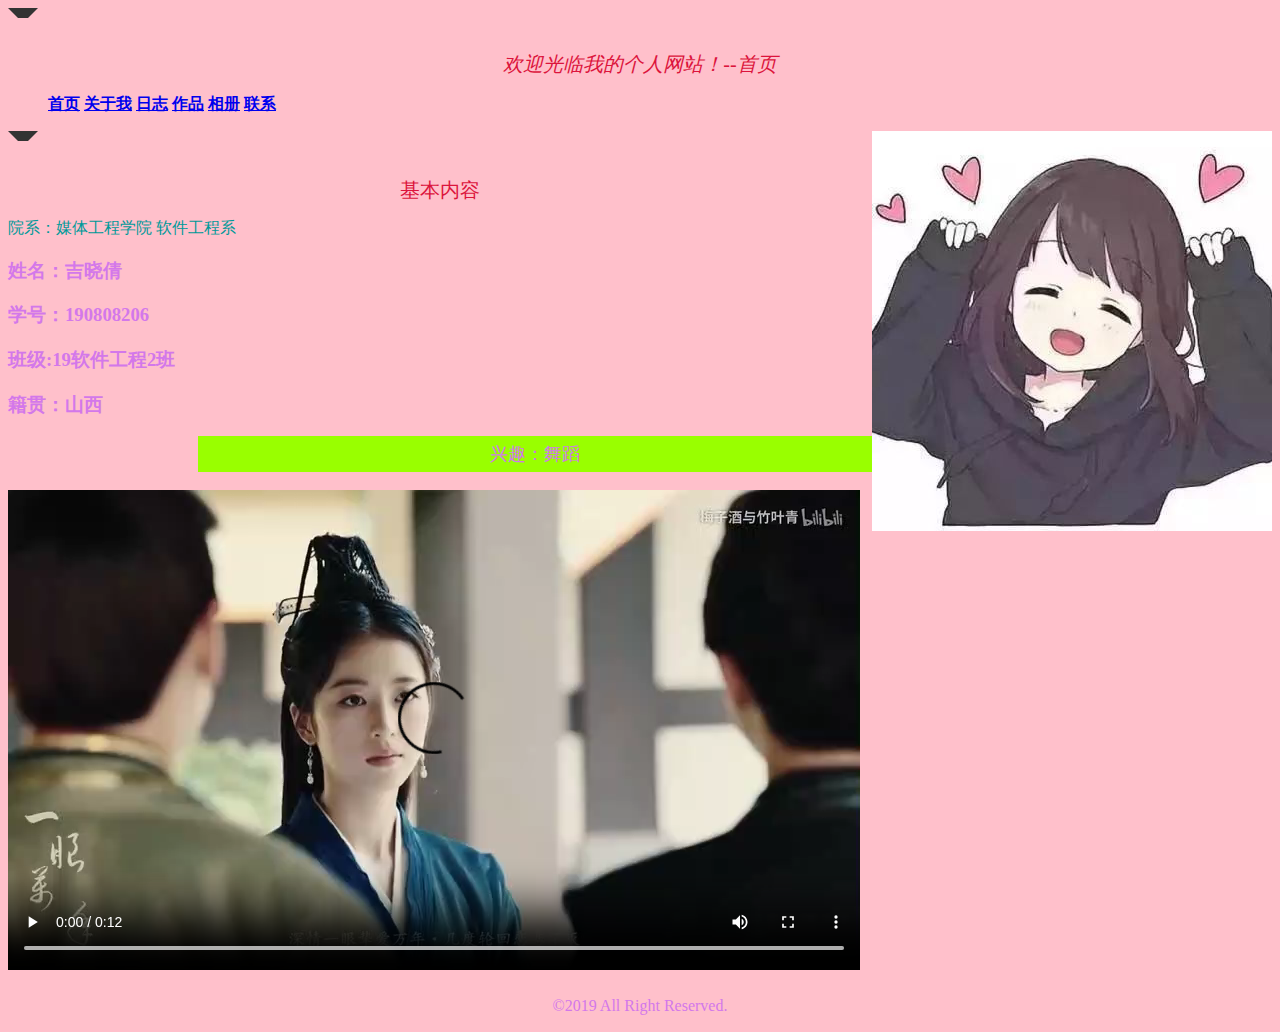
<file: index.html>
<!doctype html>
<html>
<head>
  <meta charset="utf-8">
  <title>190808206吉晓倩的个人主页</title>
  <link rel="stylesheet" href="css/main.css" type="text/css"/>
</head>

<body bgcolor="pink">
<div id="container">
<div class="tri"></div>
    <h1><b><i>欢迎光临我的个人网站！--首页</i></b></h1>
<nav>
   <ul>
<b><a href="index.html">首页</a></b>
<b><a href="about.html">关于我</a></b>
<b><a href="diary.html">日志</a></b>
<b><a href="works.html">作品</a></b>
<b><a href="photo.html">相册</a></b>
<b><a href="contact.html">联系</a></b> 
  </ul>
</nav>
<img src="images/profile.jpg" alt="头像"width="400"height="400"align="right"/>
<p class="tri"></p>
    <h1><b>基本内容</b></h1>
	<h2>院系：媒体工程学院  软件工程系</h2>
	<h3>姓名：吉晓倩</h3>
	<h3>学号：190808206</h3>
	<h3>班级:19软件工程2班</h3>
	<h3>籍贯：山西</h3>
	<p class="nav">兴趣：舞蹈</p>
	<video controls>
	<source src="rsc/33.mp4"type="video/mp4"/>
	<source src="rsc/44.ogg"type="video/ogg/">
		您的浏览器不支持video标签
	</video></br></div>
<p class='copyright'>&copy;2019 All Right Reserved.</p>
</body>
</html>
</file>
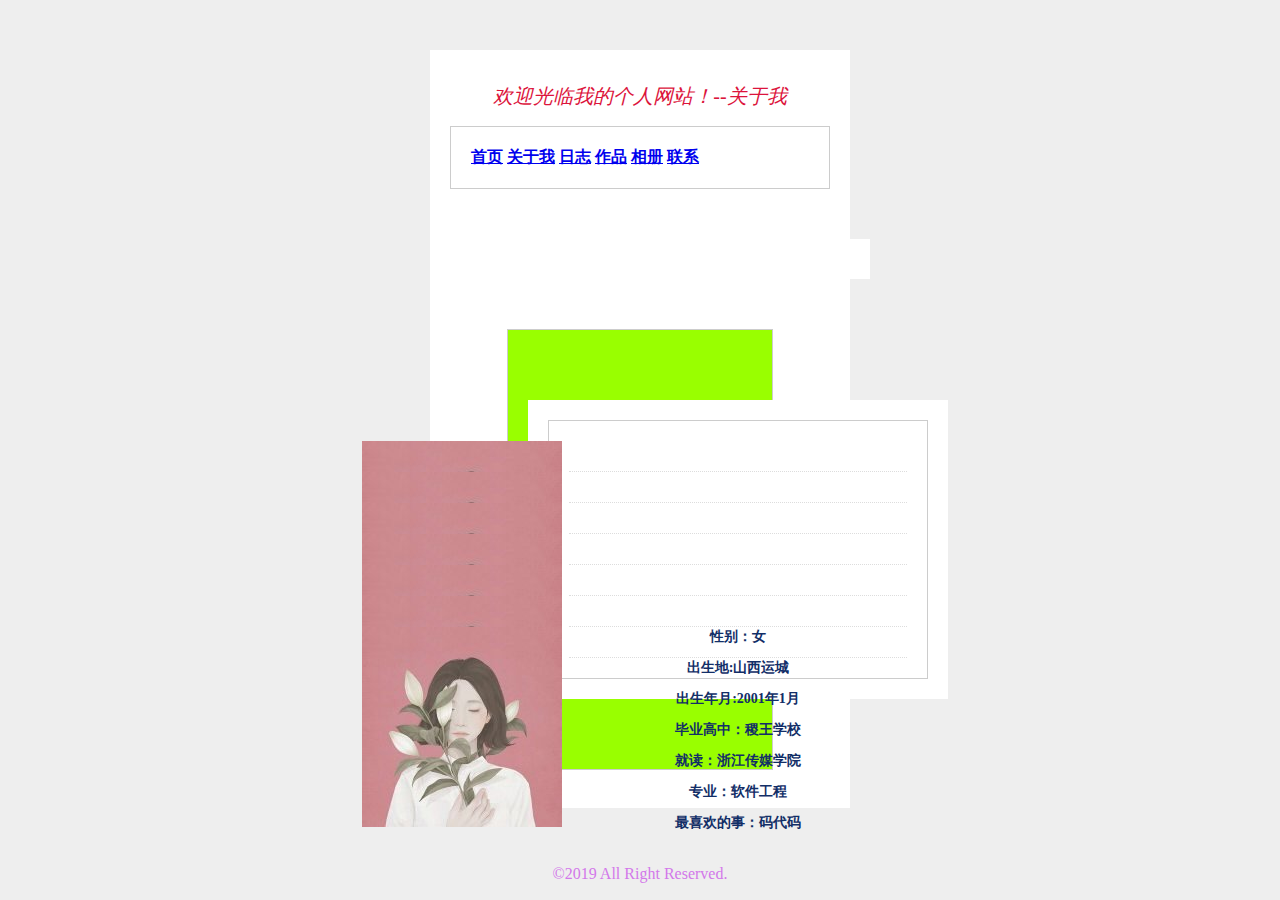
<file: about.html>
<!doctype html>
<html>
<head>
  <meta charset="utf-8">
  <title>190808206吉晓倩的个人主页</title>
  <link rel="stylesheet" href="css/main.css" type="text/css"/>
</head>
<style>
body{background: #EEE;}
div{width: 380px;margin: 50px auto;padding: 20px;background: #FFF;}
li{height: 30px;list-style-image: url("images/11.jpg"); font-size:14px;color: #122E67;line-height: 30px;border-bottom: 1px dotted #DDD;}
ul{padding: 20px;border: 1px solid #CCC}
</style>

<body bgcolor="#CCC4C4s">
<div id="container">
    <h1><b><i>欢迎光临我的个人网站！--关于我</i></b></h1>
<nav>
   <ul>
<b><a href="index.html">首页</a></b>
<b><a href="about.html">关于我</a></b>
<b><a href="diary.html">日志</a></b>
<b><a href="works.html">作品</a></b>
<b><a href="photo.html">相册</a></b>
<b><a href="contact.html">联系</a></b> 
  </ul>
</nav>
 <section>
<aside>
		<div class="title"></div>
		<ul class="nav">
		<div>
		<ul>
			<li><strong>性别：女</strong></li>
			<li><strong>出生地:山西运城</strong></li>
			<li><strong>出生年月:2001年1月</strong></li>
			<li><strong>毕业高中：稷王学校</strong></li>
		    <li><strong>就读：浙江传媒学院</strong></li>
			<li><strong>专业：软件工程</strong></li>
			<li><strong>最喜欢的事：码代码</strong></li>
		</ul>
		</div>
		</ul>
</aside>
   </section> </div>
  <p class='copyright'>&copy;2019 All Right Reserved.</p> 
</body>
</html>
</file>
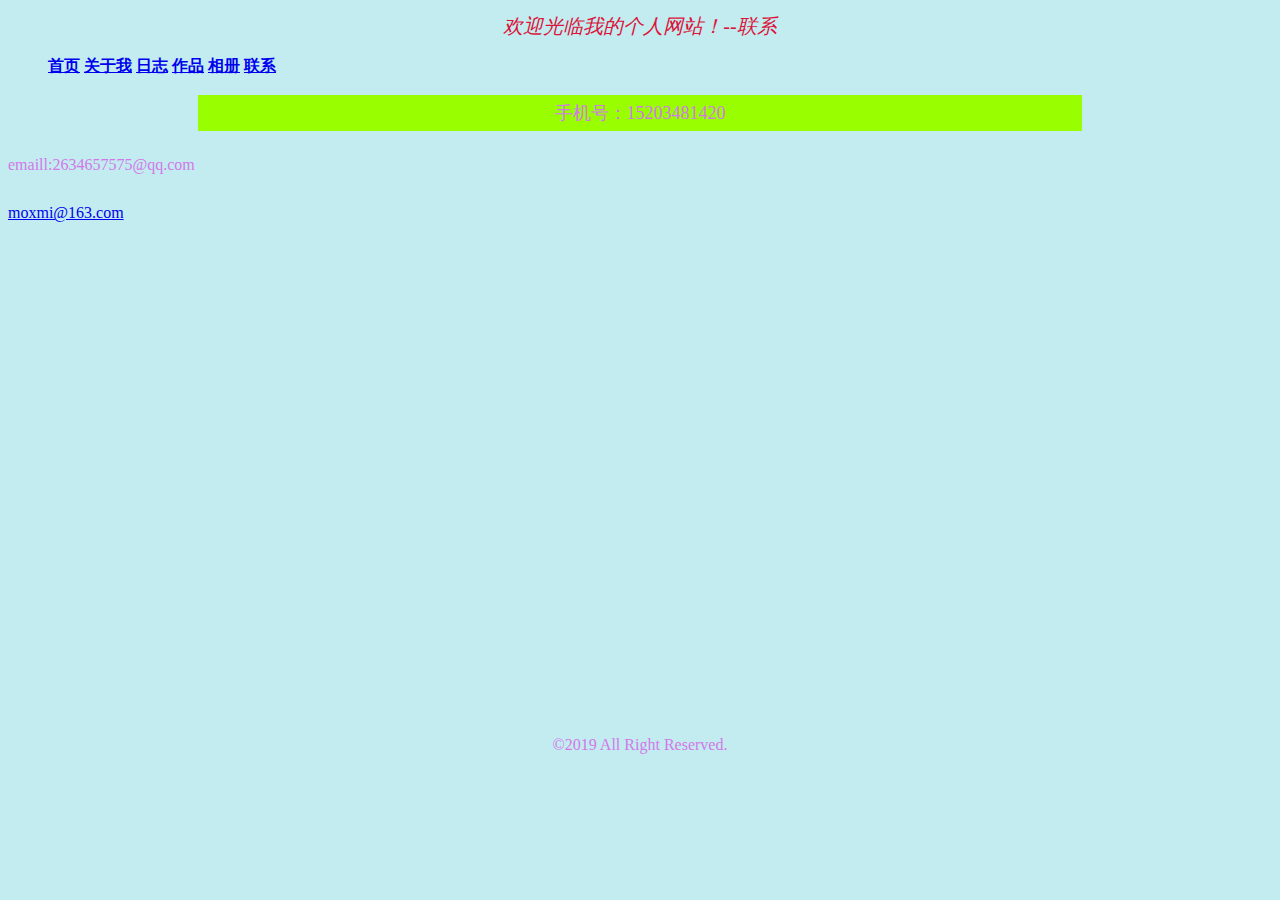
<file: contact.html>
<!doctype html>
<html>
<head>
  <meta charset="utf-8">
  <title>190808206吉晓倩的个人主页</title>
  <link rel="stylesheet" href="css/main.css" type="text/css"/>
</head>

<body bgcolor="#C2ECEF">
<div id="container">
    <h1><b><i>欢迎光临我的个人网站！--联系</i></b></h1>
<nav>
   <ul>
<b><a href="index.html">首页</a></b>
<b><a href="about.html">关于我</a></b>
<b><a href="diary.html">日志</a></b>
<b><a href="works.html">作品</a></b>
<b><a href="photo.html">相册</a></b>
<b><a href="contact.html">联系</a></b>  
  </ul>
</nav>
 <p class="nav">手机号：15203481420</p>
	<p>emaill:2634657575@qq.com</p>
	<p><a href="mailto:2634657575@qq.com？subject=我的作业">moxmi@163.com</a></p></div>
<p class='copyright'>&copy;2019 All Right Reserved.</p>	
</body>
</html>
</file>
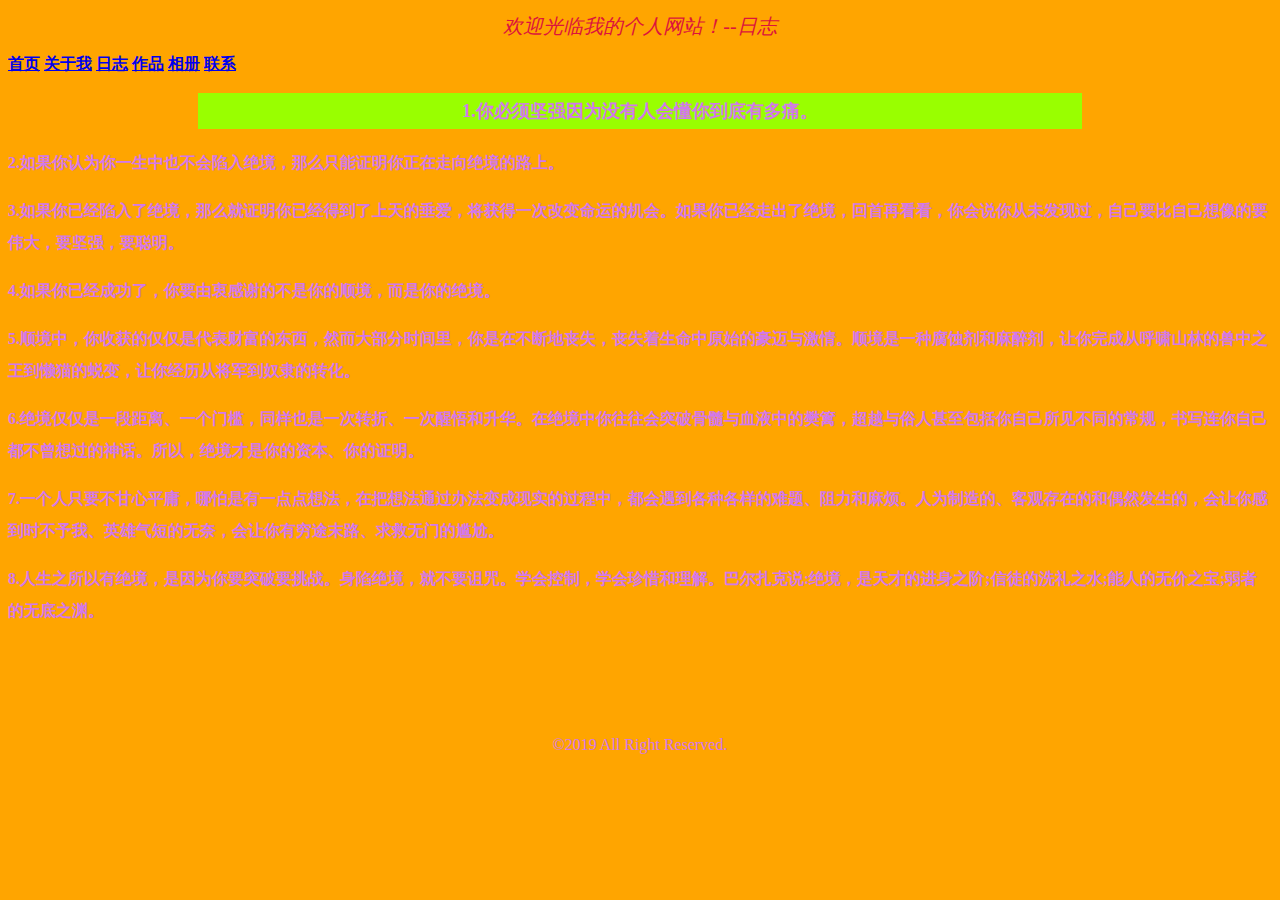
<file: diary.html>
<!doctype html>
<html>
<head>
  <meta charset="utf-8">
  <title>190808206吉晓倩的个人主页</title>
  <link rel="stylesheet" href="css/main.css" type="text/css"/>
</head>

<body bgcolor="orange">
<div id="container">
    <h1><b><i>欢迎光临我的个人网站！--日志</i></b></h1>
<nav>
 <b><a href="index.html">首页</a></b>
<b><a href="about.html">关于我</a></b>
<b><a href="diary.html">日志</a></b>
<b><a href="works.html">作品</a></b>
<b><a href="photo.html">相册</a></b>
<b><a href="contact.html">联系</a></b> 
</nav>
	   <p class="nav"><b>1.你必须坚强因为没有人会懂你到底有多痛。</b></p>
	   <p><b>2.如果你认为你一生中也不会陷入绝境，那么只能证明你正在走向绝境的路上。</b></p>
	   <p><b>3.如果你已经陷入了绝境，那么就证明你已经得到了上天的垂爱，将获得一次改变命运的机会。如果你已经走出了绝境，回首再看看，你会说你从未发现过，自己要比自己想像的要伟大，要坚强，要聪明。</b></p>
	   <p><b>4.如果你已经成功了，你要由衷感谢的不是你的顺境，而是你的绝境。</b></p>
	   <p><b>5.顺境中，你收获的仅仅是代表财富的东西，然而大部分时间里，你是在不断地丧失，丧失着生命中原始的豪迈与激情。顺境是一种腐蚀剂和麻醉剂，让你完成从呼啸山林的兽中之王到懒猫的蜕变，让你经历从将军到奴隶的转化。</b></p>
	   <p><b>6.绝境仅仅是一段距离、一个门槛，同样也是一次转折、一次醒悟和升华。在绝境中你往往会突破骨髓与血液中的樊篱，超越与俗人甚至包括你自己所见不同的常规，书写连你自己都不曾想过的神话。所以，绝境才是你的资本、你的证明。</b></p>
	   <p><b>7.一个人只要不甘心平庸，哪怕是有一点点想法，在把想法通过办法变成现实的过程中，都会遇到各种各样的难题、阻力和麻烦。人为制造的、客观存在的和偶然发生的，会让你感到时不予我、英雄气短的无奈，会让你有穷途末路、求救无门的尴尬。</b></p>
	   <p><b>8.人生之所以有绝境，是因为你要突破要挑战。身陷绝境，就不要诅咒。学会控制，学会珍惜和理解。巴尔扎克说:绝境，是天才的进身之阶;信徒的洗礼之水;能人的无价之宝;弱者的无底之渊。</b></p></div>
	<p class='copyright'>&copy;2019 All Right Reserved.</p>
</body>
</html>
</file>
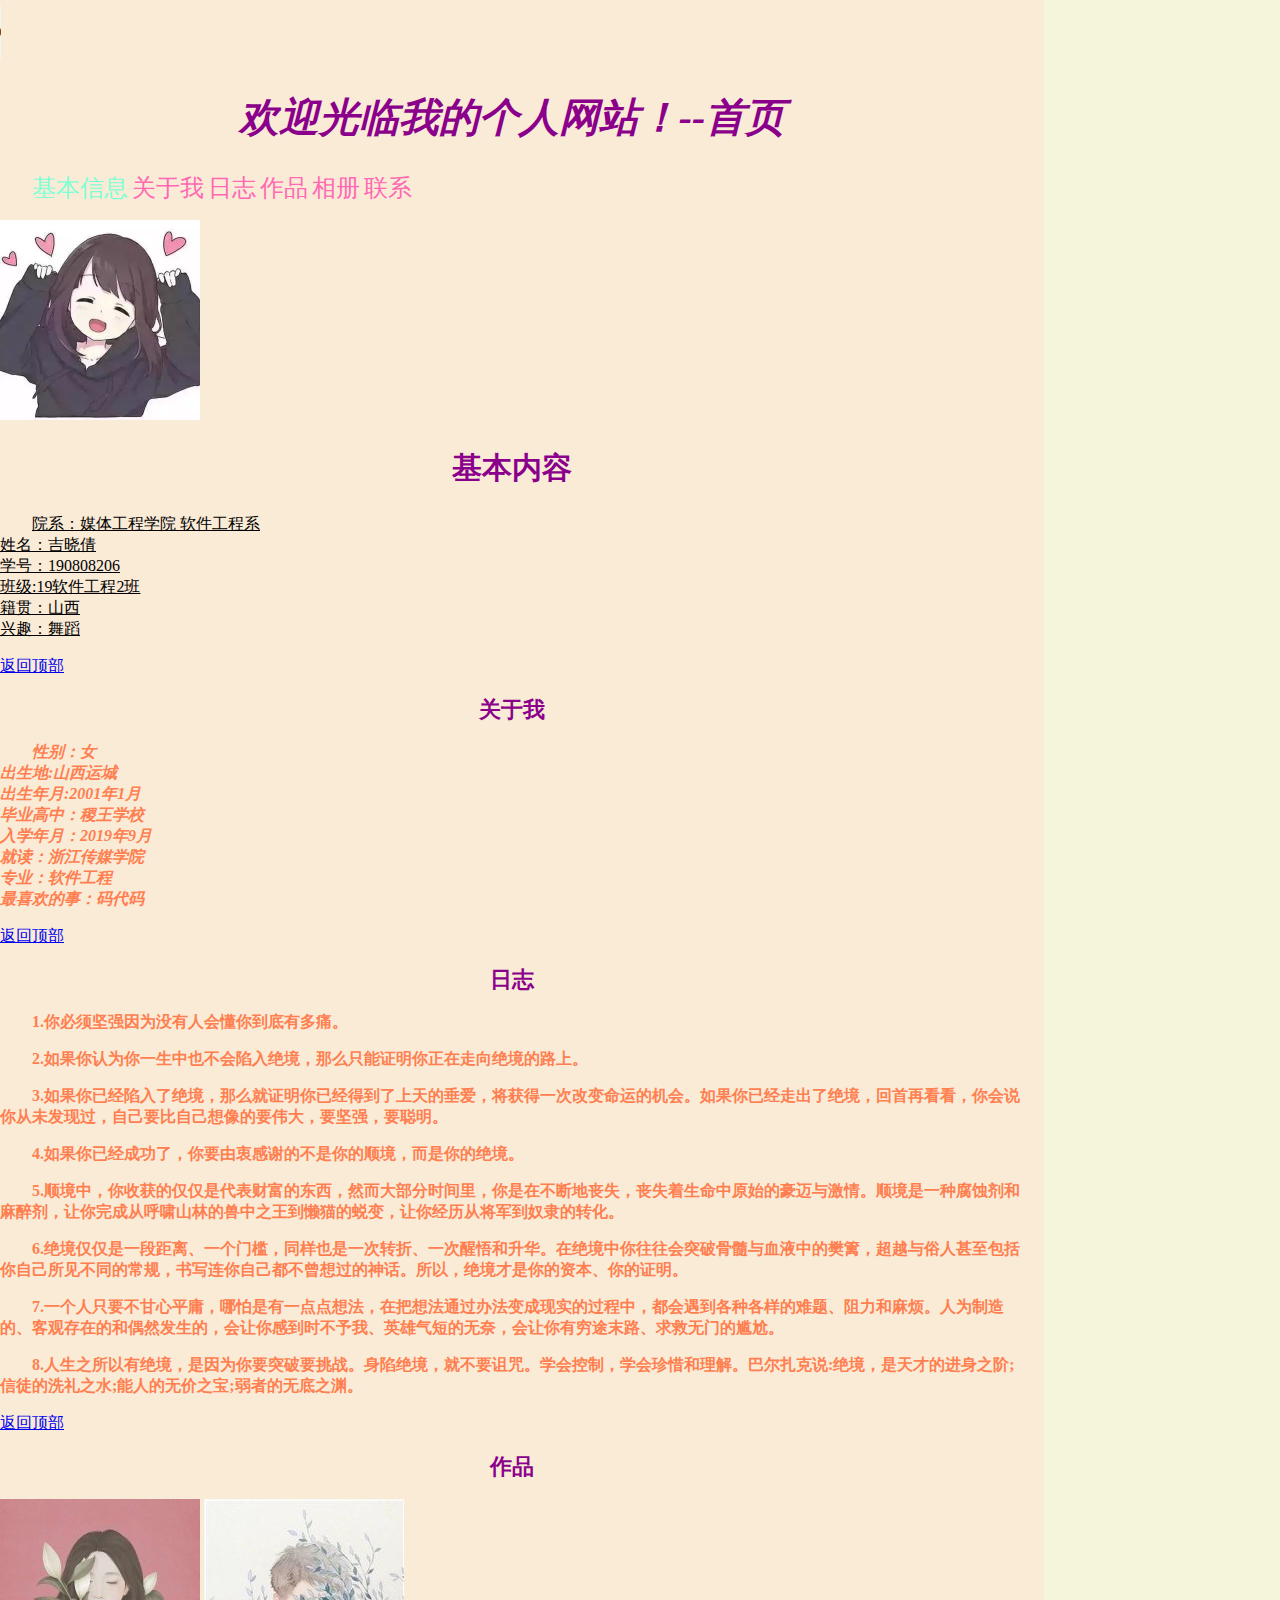
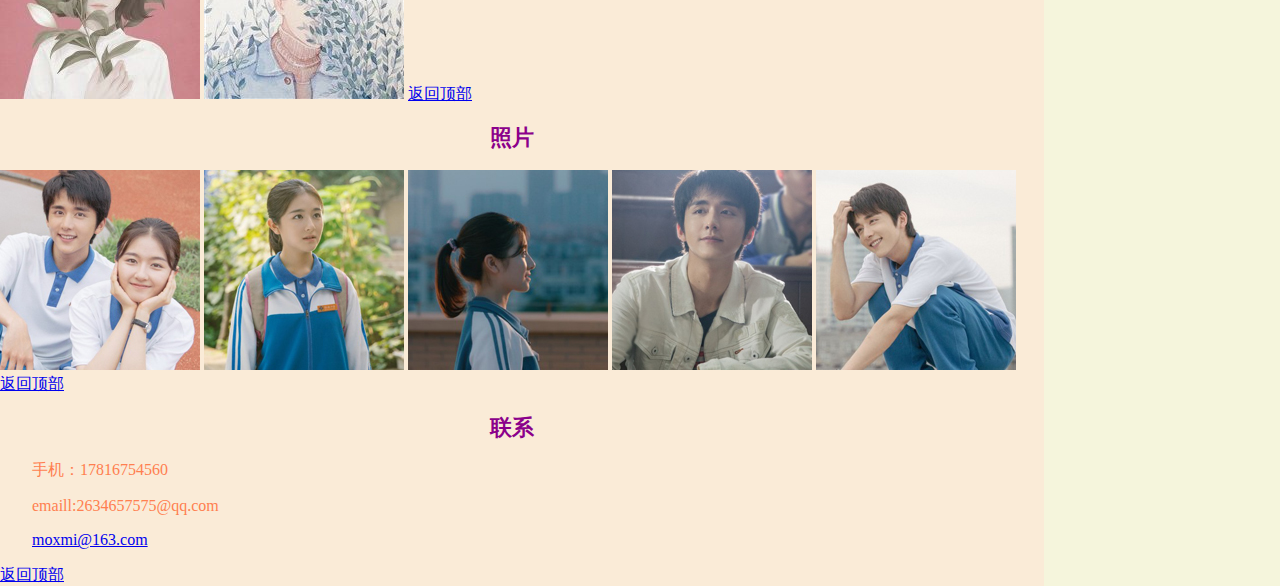
<file: index2.html>
<!doctype html>
<html>
<head>
  <meta charset="utf-8">
  <title>190808206吉晓倩的博客主页</title>
<style>
	body{font-size: 16px;  color: coral  ;background-color: beige;}
	h1,h2,h3{font-family;color: darkmagenta ; text-align:center;}
    h1{font-size: 40px;}
	h2{font-size: 30px;}
	h3{font-size: 18px;}
	p{text-indent:2em;font-family：'宋体';}</style>
<style type="text/css">
	.begin {color: black; text-decoration: underline;}
	.bejina  a{ font-size: 24px;color:hotpink;text-decoration: none;alignment-baseline: center;} 
	.strong{font-weight: 100px;color: aquamarine;}
	#p2{font-style: italic;}
    #container{width:80%;margin-top: 0px;margin-right: auto;padding-top: 5px;padding-right: 20px;background-color:antiquewhite;}
	body{margin: 0px;padding: 0px;}
</style>
</head>
<div id="container">
<a name="top">
<div><body>

	<audio controls>
		  <source src="rsc/11.mp3"type="audio/mp3"/>
		<source src="rsc/22.ogg"type="audio/ogg"/>
		您的浏览器不支持audio标签
	   </audio> 
    <h1><b><i>欢迎光临我的个人网站！--首页</i></b></h1>
	
<nav>
<p class="bejina"><a href="#info"><span class="strong">基本信息</span></a>   <a href="#about">关于我</a>   <a href="#diary">日志</a>   <a href="#works">作品</a>   <a href="#photo">相册</a>   <a href="#contact">联系</a></p> 
 </nav>
<img src="images/profile.jpg"width="200"height="200" alt="头像"/>
<section>
    <a name="info"><h2><b>基本内容</b></h2></a>
	<p class="begin">院系：媒体工程学院  软件工程系</br>
	姓名：吉晓倩</br>
	学号：190808206</br>
	班级:19软件工程2班</br>
	籍贯：山西</br>
	兴趣：舞蹈</p>
	<a href="#top">返回顶部</a>
</section>	
<section>
	 <a name="about">
	<h3><b><big>关于我</big></b></h3></a>
	  <p id="p2">
			<b>性别：女</b></br>
			<b>出生地:山西运城</b></br>
			<b>出生年月:2001年1月</b></br>
			<b>毕业高中：稷王学校</b></br>
			<b>入学年月：2019年9月</b></br>
			<b>就读：浙江传媒学院</b></br>
			<b>专业：软件工程</b></br>
			<b>最喜欢的事：码代码</b></p>
		<a href="#top">返回顶部</a>
</section> 
<section>
	<a name="diary"><h3><b><big>日志</big></b></h3></a>
	   <p><b>1.你必须坚强因为没有人会懂你到底有多痛。</b></p>
	   <p><b>2.如果你认为你一生中也不会陷入绝境，那么只能证明你正在走向绝境的路上。</b></p>
	   <p><b>3.如果你已经陷入了绝境，那么就证明你已经得到了上天的垂爱，将获得一次改变命运的机会。如果你已经走出了绝境，回首再看看，你会说你从未发现过，自己要比自己想像的要伟大，要坚强，要聪明。</b></p>
	   <p><b>4.如果你已经成功了，你要由衷感谢的不是你的顺境，而是你的绝境。</b></p>
	   <p><b>5.顺境中，你收获的仅仅是代表财富的东西，然而大部分时间里，你是在不断地丧失，丧失着生命中原始的豪迈与激情。顺境是一种腐蚀剂和麻醉剂，让你完成从呼啸山林的兽中之王到懒猫的蜕变，让你经历从将军到奴隶的转化。</b></p>
	   <p><b>6.绝境仅仅是一段距离、一个门槛，同样也是一次转折、一次醒悟和升华。在绝境中你往往会突破骨髓与血液中的樊篱，超越与俗人甚至包括你自己所见不同的常规，书写连你自己都不曾想过的神话。所以，绝境才是你的资本、你的证明。</b></p>
	   <p><b>7.一个人只要不甘心平庸，哪怕是有一点点想法，在把想法通过办法变成现实的过程中，都会遇到各种各样的难题、阻力和麻烦。人为制造的、客观存在的和偶然发生的，会让你感到时不予我、英雄气短的无奈，会让你有穷途末路、求救无门的尴尬。</b></p>
	   <p><b>8.人生之所以有绝境，是因为你要突破要挑战。身陷绝境，就不要诅咒。学会控制，学会珍惜和理解。巴尔扎克说:绝境，是天才的进身之阶;信徒的洗礼之水;能人的无价之宝;弱者的无底之渊。</b></p>
	<a href="#top">返回顶部</a>
</section>
<section>
	<a name="works"><h3><b><big>作品</big></b></h3></a>
    <img src="images/11.jpg"width="200"height="200" alt="头像"/>
    <img src="images/22.jpg"width="200"height="200""alt="头像"/>
	<a href="#top">返回顶部</a>
</section>
<section>
	<a name="photo"><h3><b><big>照片</big></b></h3></a>
    <img src="images/33.jpg"width="200"height="200"alt="头像"/>
    <img src="images/44.jpg"width="200"height="200"alt="头像"/>
	<img src="images/55.jpg"width="200"height="200"alt="头像"/>
	<img src="images/66.jpg"width="200"height="200"alt="头像"/>
	<img src="images/77.jpg"width="200"height="200"alt="头像"/>
	
	<a href="#top">返回顶部</a>
</section>
		
<section>
	<a name="contact"><h3><b><big>联系</big></b></h3></a>
	<p>手机：17816754560</p>
	<p>emaill:2634657575@qq.com</p>
					 <p><a href="mailto:2634657575@qq.com？subject=我的作业">moxmi@163.com</a></p>
		<a href="#top">返回顶部</a>
</section>
</body>
</div>
</html>
</file>
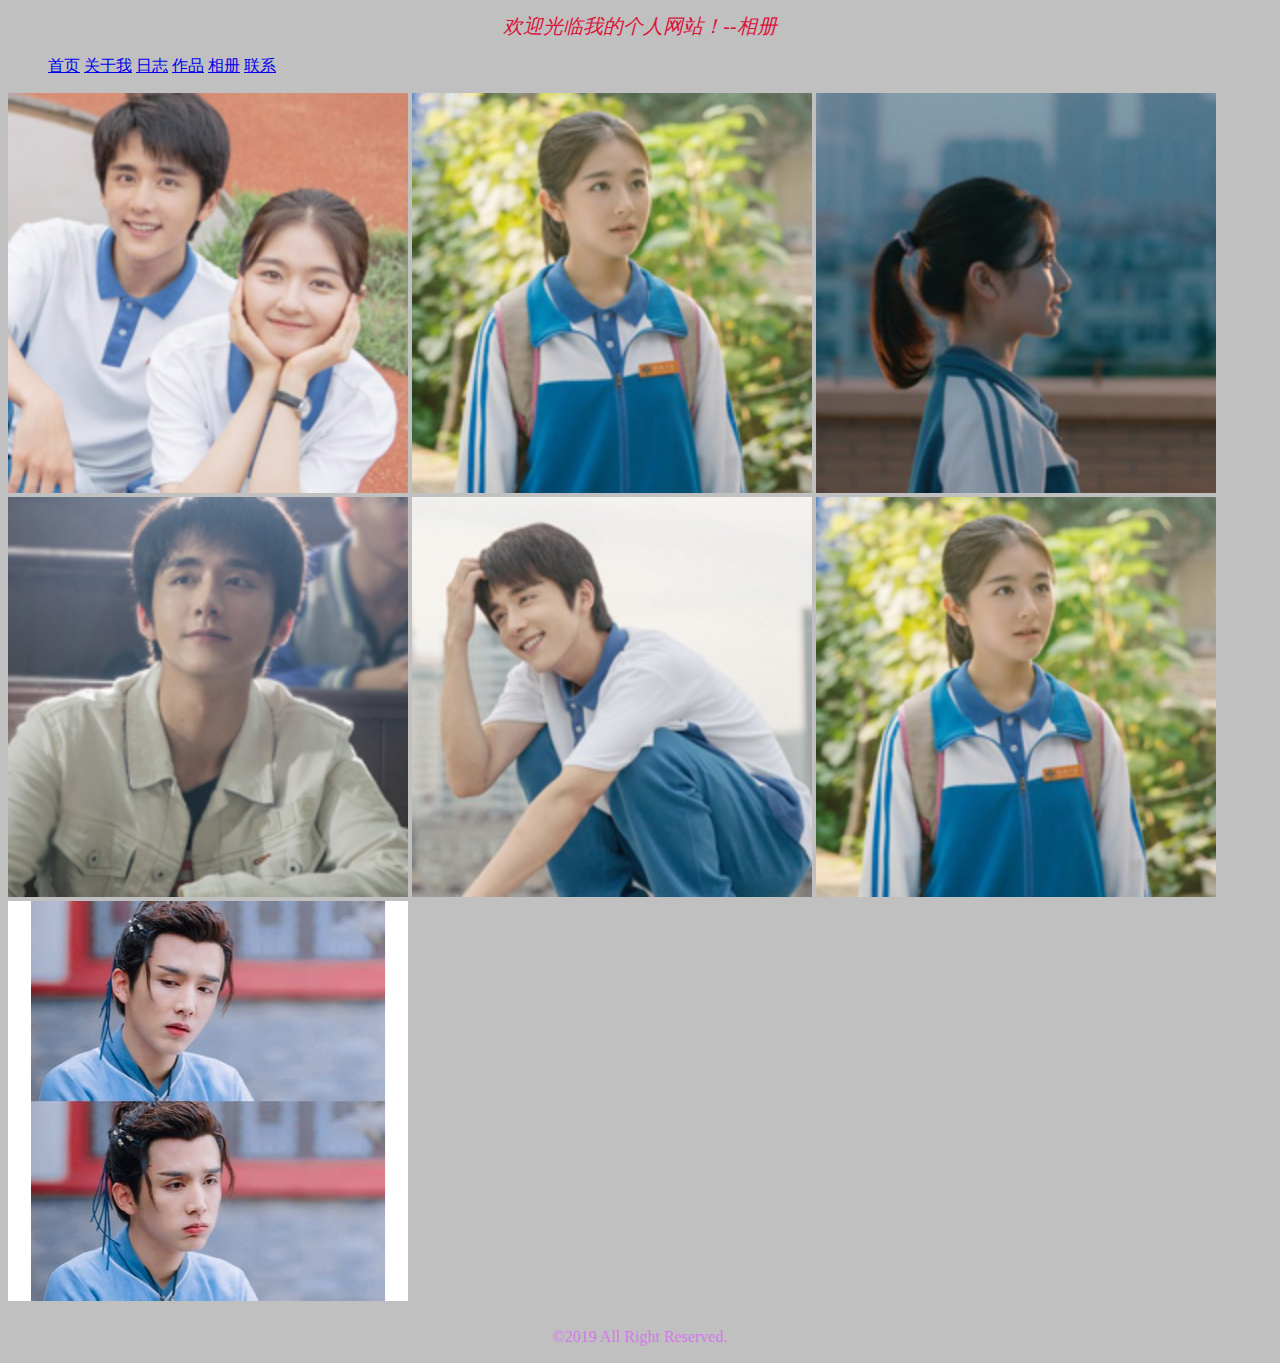
<file: photo.html>
<!doctype html>
<html>
<head>
  <meta charset="utf-8">
  <title>190808206吉晓倩的个人主页</title>
  <link rel="stylesheet" href="css/main.css" type="text/css"/>
</head>

<body bgcolor="silver">
<div id="container">
    <h1><b><i>欢迎光临我的个人网站！--相册</i></b></h1>
<nav>
   <ul>
<a href="index.html">首页</a>
<a href="about.html">关于我</a>
<a href="diary.html">日志</a>
<a href="works.html">作品</a>
<a href="photo.html">相册</a>
<a href="contact.html">联系</a>    
  </ul>
</nav>
    <img src="images/33.jpg" alt="头像"width="400"height="400">
    <img src="images/44.jpg" alt="头像"width="400"height="400">
	<img src="images/55.jpg" alt="头像"width="400"height="400">
	<img src="images/66.jpg" alt="头像"width="400"height="400">
	<img src="images/77.jpg" alt="头像"width="400"height="400">
	<img src="images/44.jpg" alt="头像"width="400"height="400">
	<img src="images/99.png" alt="头像"width="400"height="400">
	<p class='copyright'>&copy;2019 All Right Reserved.</p>
</body></div>
</html>
</file>
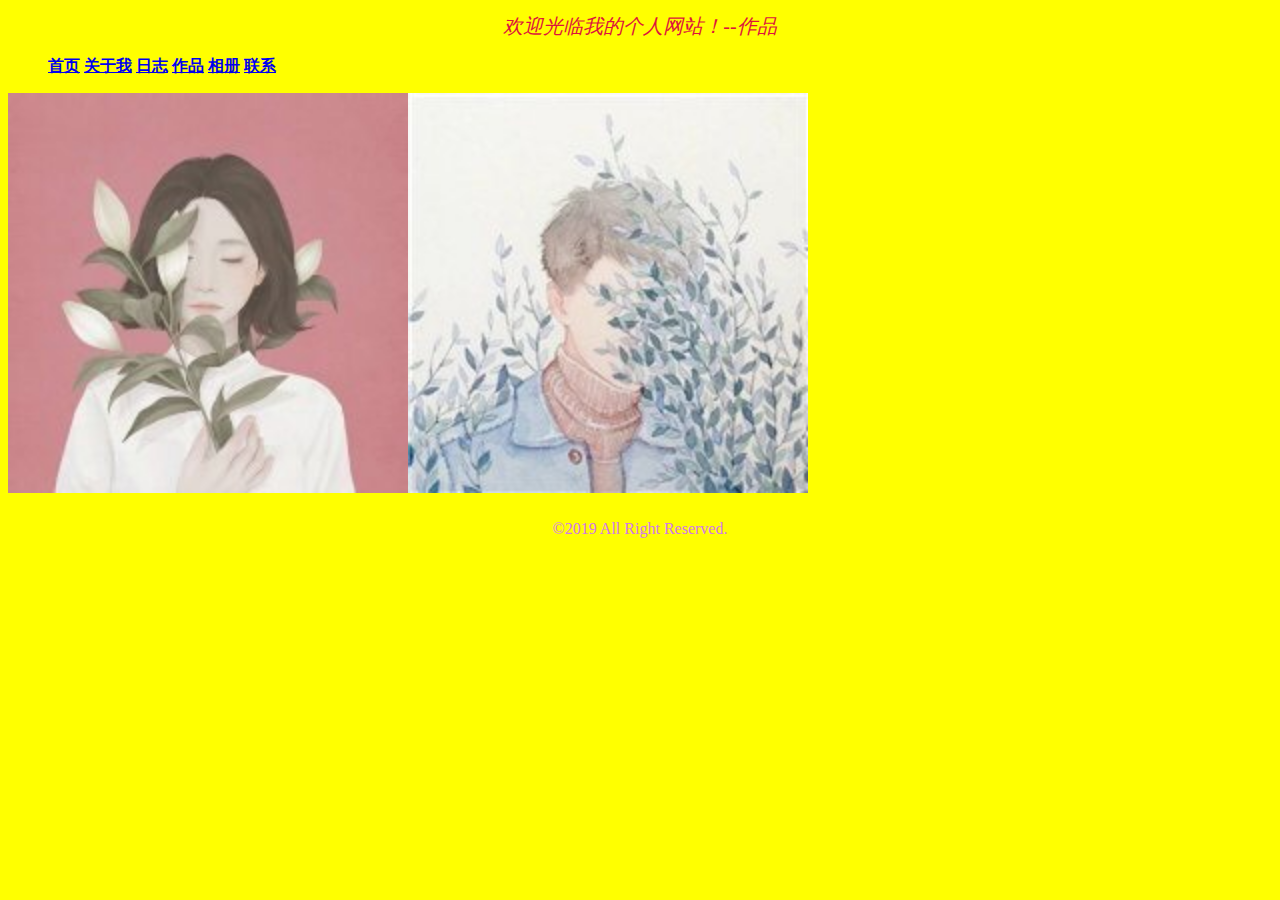
<file: works.html>
<!doctype html>
<html>
<head>
  <meta charset="utf-8">
  <title>190808206吉晓倩的个人主页</title>
  <link rel="stylesheet" href="css/main.css" type="text/css"/>
</head>

<body bgcolor="yellow">
<div id="container">
    <h1><b><i>欢迎光临我的个人网站！--作品</i></b></h1>
<nav>
   <ul>
<b><a href="index.html">首页</a></b>
<b><a href="about.html">关于我</a></b>
<b><a href="diary.html">日志</a></b>
<b><a href="works.html">作品</a></b>
<b><a href="photo.html">相册</a></b>
<b><a href="contact.html">联系</a></b> 
  </ul>
</nav>
 <img src="images/11.jpg" alt="头像"width="400"height="400"align="left"/>
 <img src="images/22.jpg" alt="头像"width="400"height="400"/>
 <p class='copyright'>&copy;2019 All Right Reserved.</p>
</body></div>
</html>
</file>
<file: css/main.css>
@charset'utf-8';
body{font-size: 16px;color: #D378EA;}
h1{text-align: center;font-family:方正姚体,黑体,宋体; font-size: 20px;font-weight: 200 ;color: crimson;}
h2{font-family:黑体; font-size:16px;font-weight: normal; color: #099;}
p{line-height: 2em;}
.nav{background-color:#9f0;margin-left:15%;margin-right: 15%;text-align: center;font-size: 18px;}
.copyright{text-align: center;margin-bottom: 10px;}
.tri{
width: 10px;
height: 10px;
border: 10px solid transparent;
border-top-color: #333;
}
#container{min-height:700px;

}
</file>
